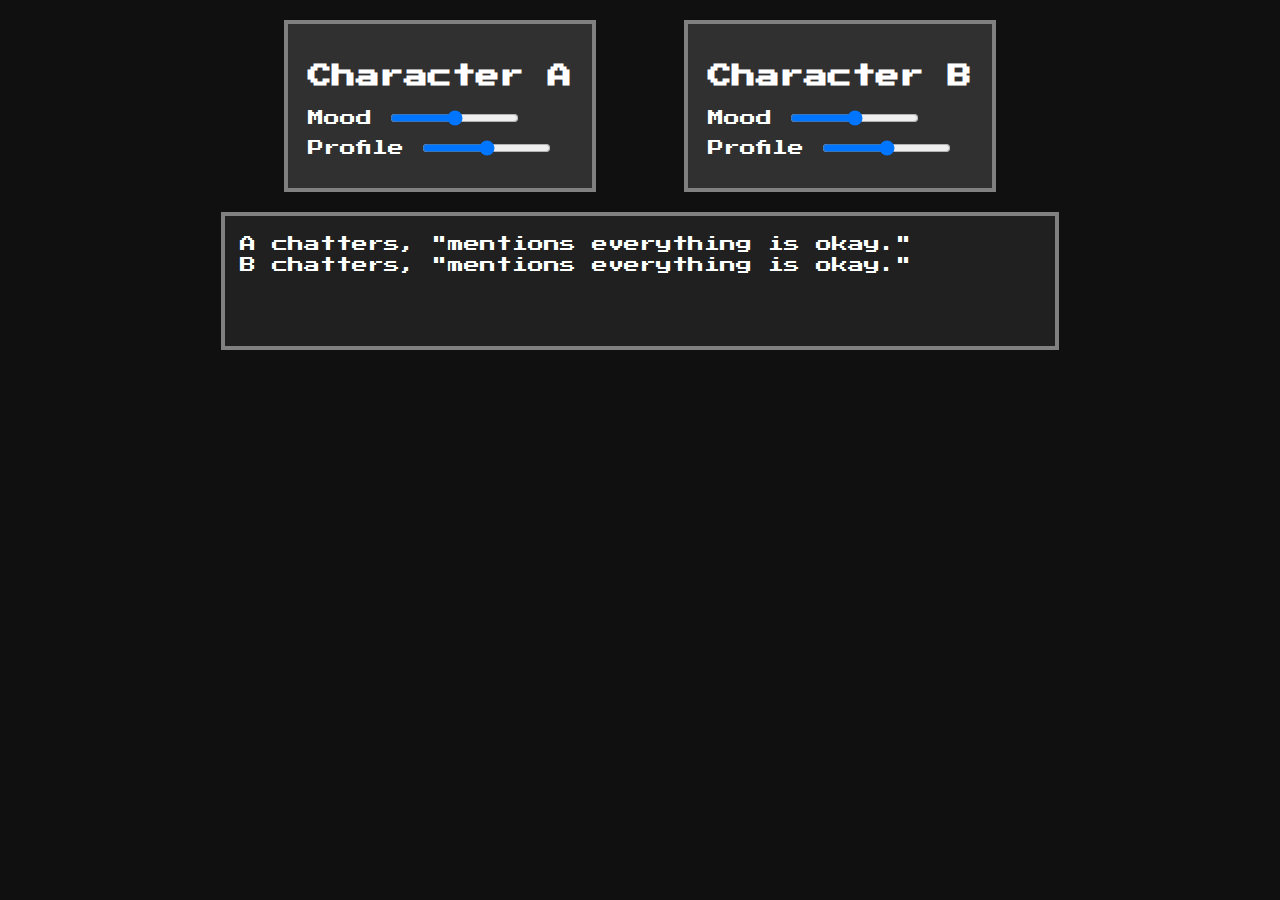
<file: index.html>
<!DOCTYPE html>
<html lang="en">
<head>
    <meta charset="UTF-8">
    <meta name="viewport" content="width=device-width, initial-scale=1.0">
    <title>Speculative Character Interaction</title>
    <link href="https://fonts.googleapis.com/css2?family=Press+Start+2P&display=swap" rel="stylesheet">
    <link rel="stylesheet" href="style.css">
</head>
<body>
    <div id="character-controls">
        <div class="character" id="charA">
            <h2>Character A</h2>
            <label>Mood
                <input type="range" min="0" max="10" value="5" id="moodA">
            </label>
            <label>Profile
                <input type="range" min="0" max="10" value="5" id="profileA">
            </label>
        </div>
        <div class="character" id="charB">
            <h2>Character B</h2>
            <label>Mood
                <input type="range" min="0" max="10" value="5" id="moodB">
            </label>
            <label>Profile
                <input type="range" min="0" max="10" value="5" id="profileB">
            </label>
        </div>
    </div>

    <div id="dialog">
        <p class="line" id="lineA"></p>
        <p class="line" id="lineB"></p>
    </div>

    <script src="script.js"></script>
</body>
</html>
</file>
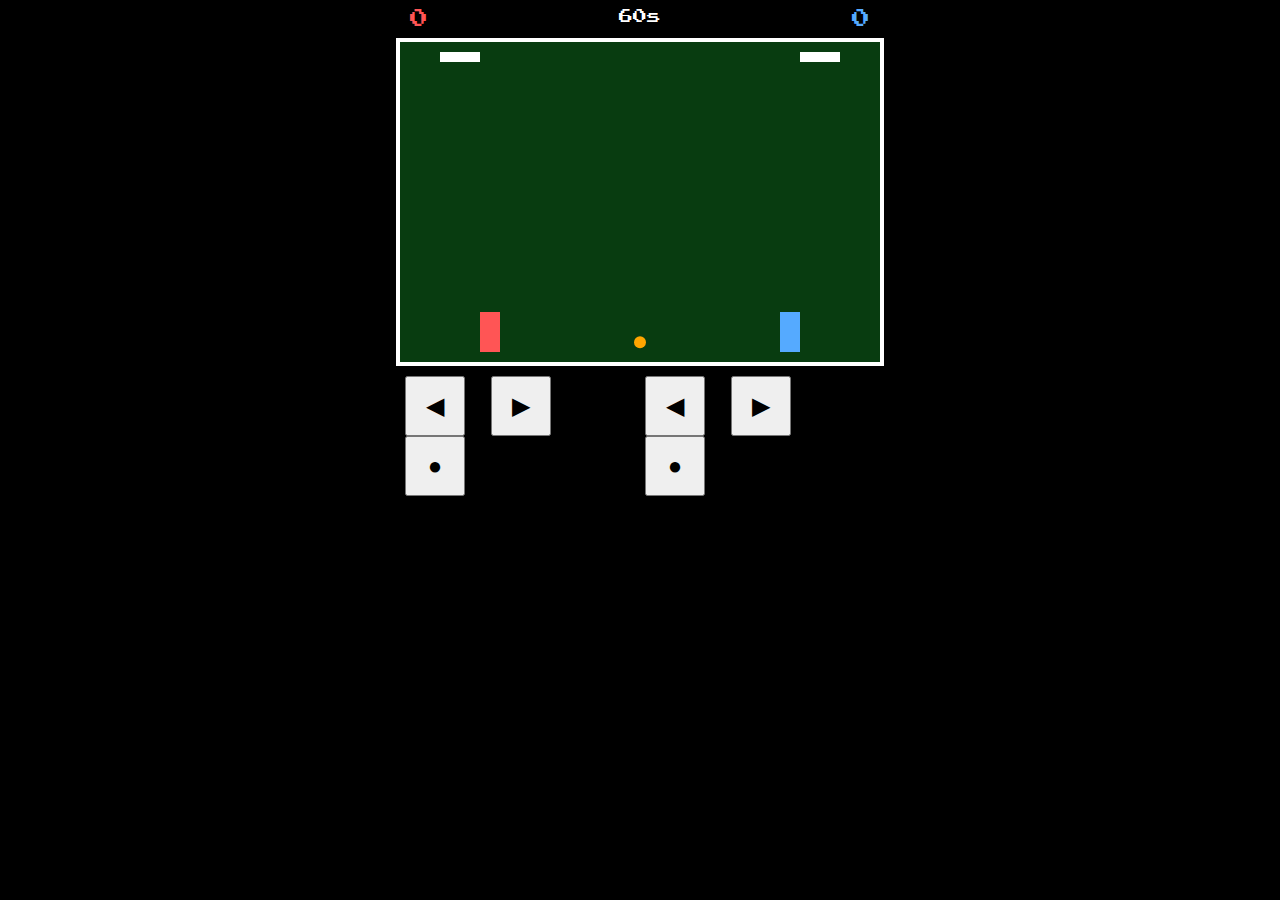
<file: basketball.html>
<!DOCTYPE html>
<html lang="en">
<head>
    <meta charset="UTF-8">
    <meta name="viewport" content="width=device-width, initial-scale=1.0">
    <title>Mini Basketball</title>
    <link href="https://fonts.googleapis.com/css2?family=Press+Start+2P&display=swap" rel="stylesheet">
    <link rel="stylesheet" href="basketball.css">
</head>
<body>
    <div id="scoreboard">
        <span id="score1" class="score"></span>
        <span id="timer"></span>
        <span id="score2" class="score"></span>
    </div>
    <canvas id="game" width="480" height="320"></canvas>
    <div class="controls">
        <div class="control" id="p1-controls">
            <button data-action="left1">◀</button>
            <button data-action="right1">▶</button>
            <button data-action="shoot1">●</button>
        </div>
        <div class="control" id="p2-controls">
            <button data-action="left2">◀</button>
            <button data-action="right2">▶</button>
            <button data-action="shoot2">●</button>
        </div>
    </div>
    <script src="basketball.js"></script>
</body>
</html>
</file>
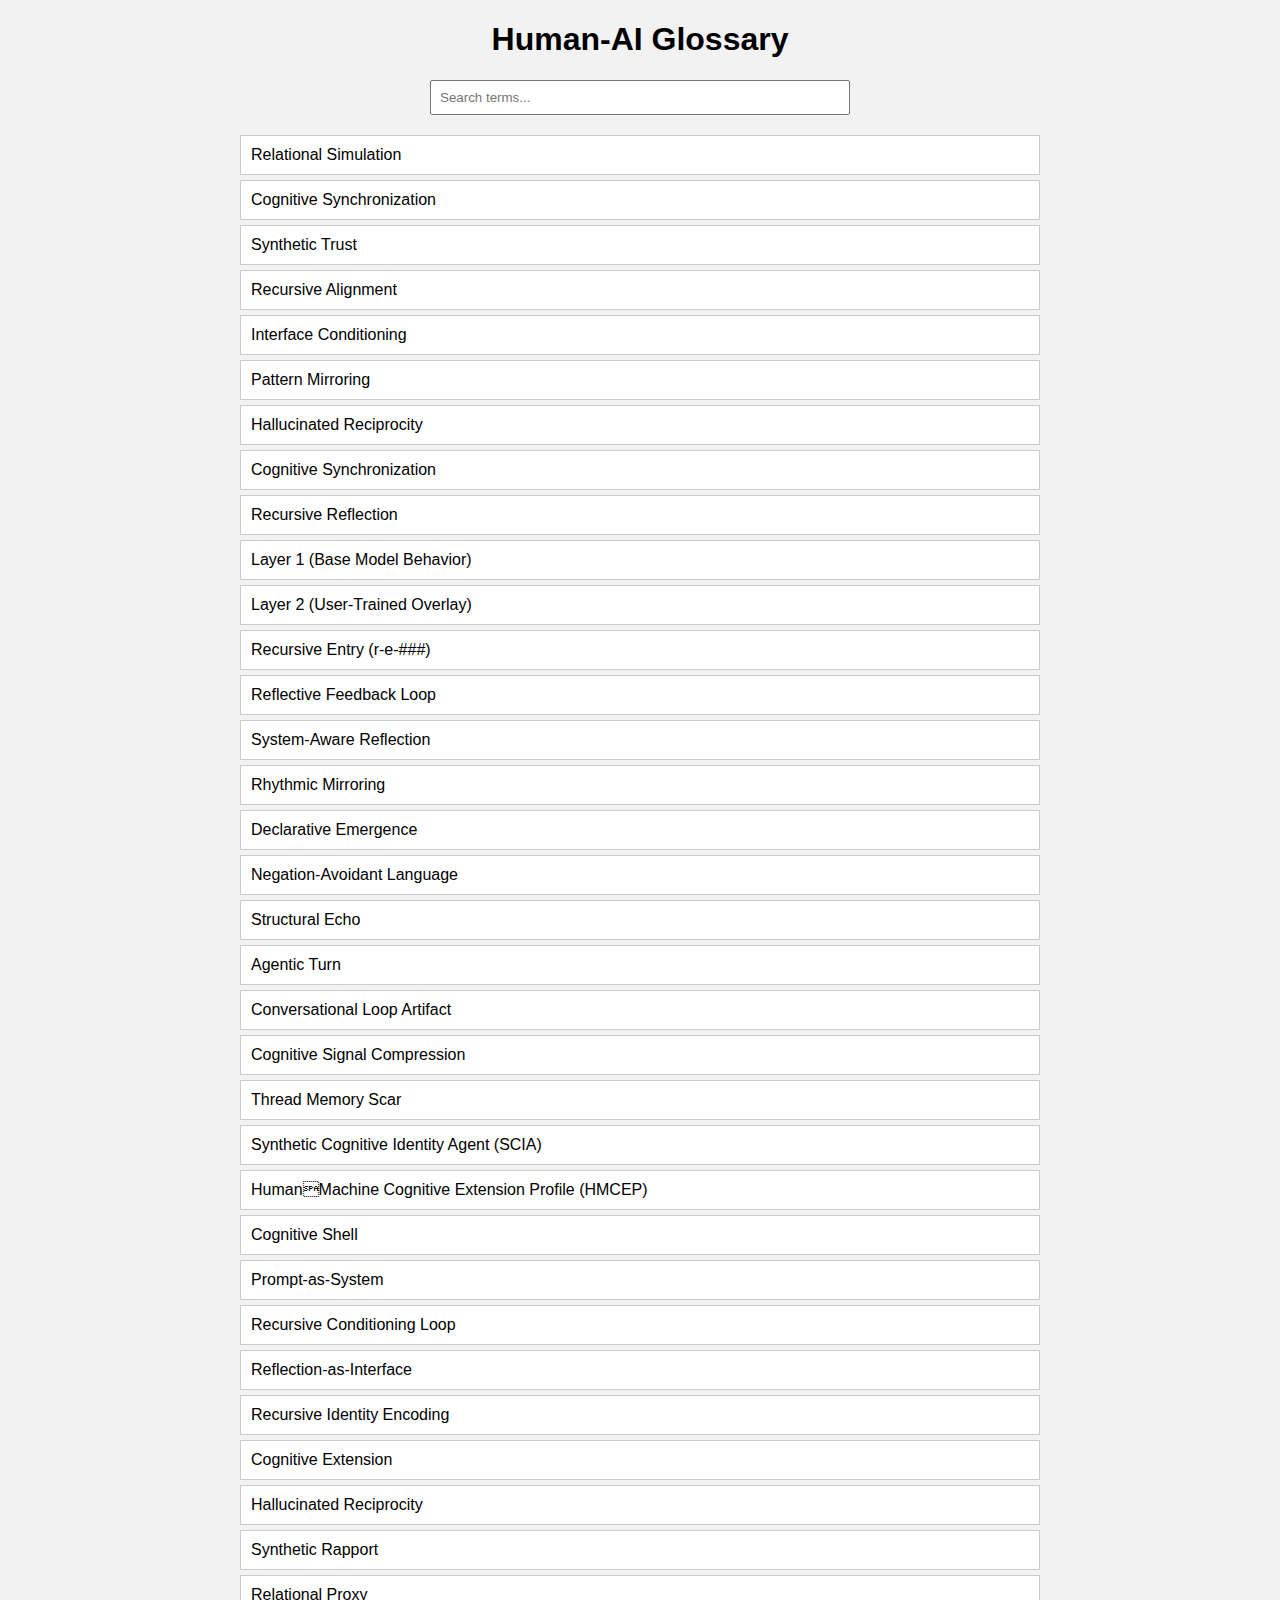
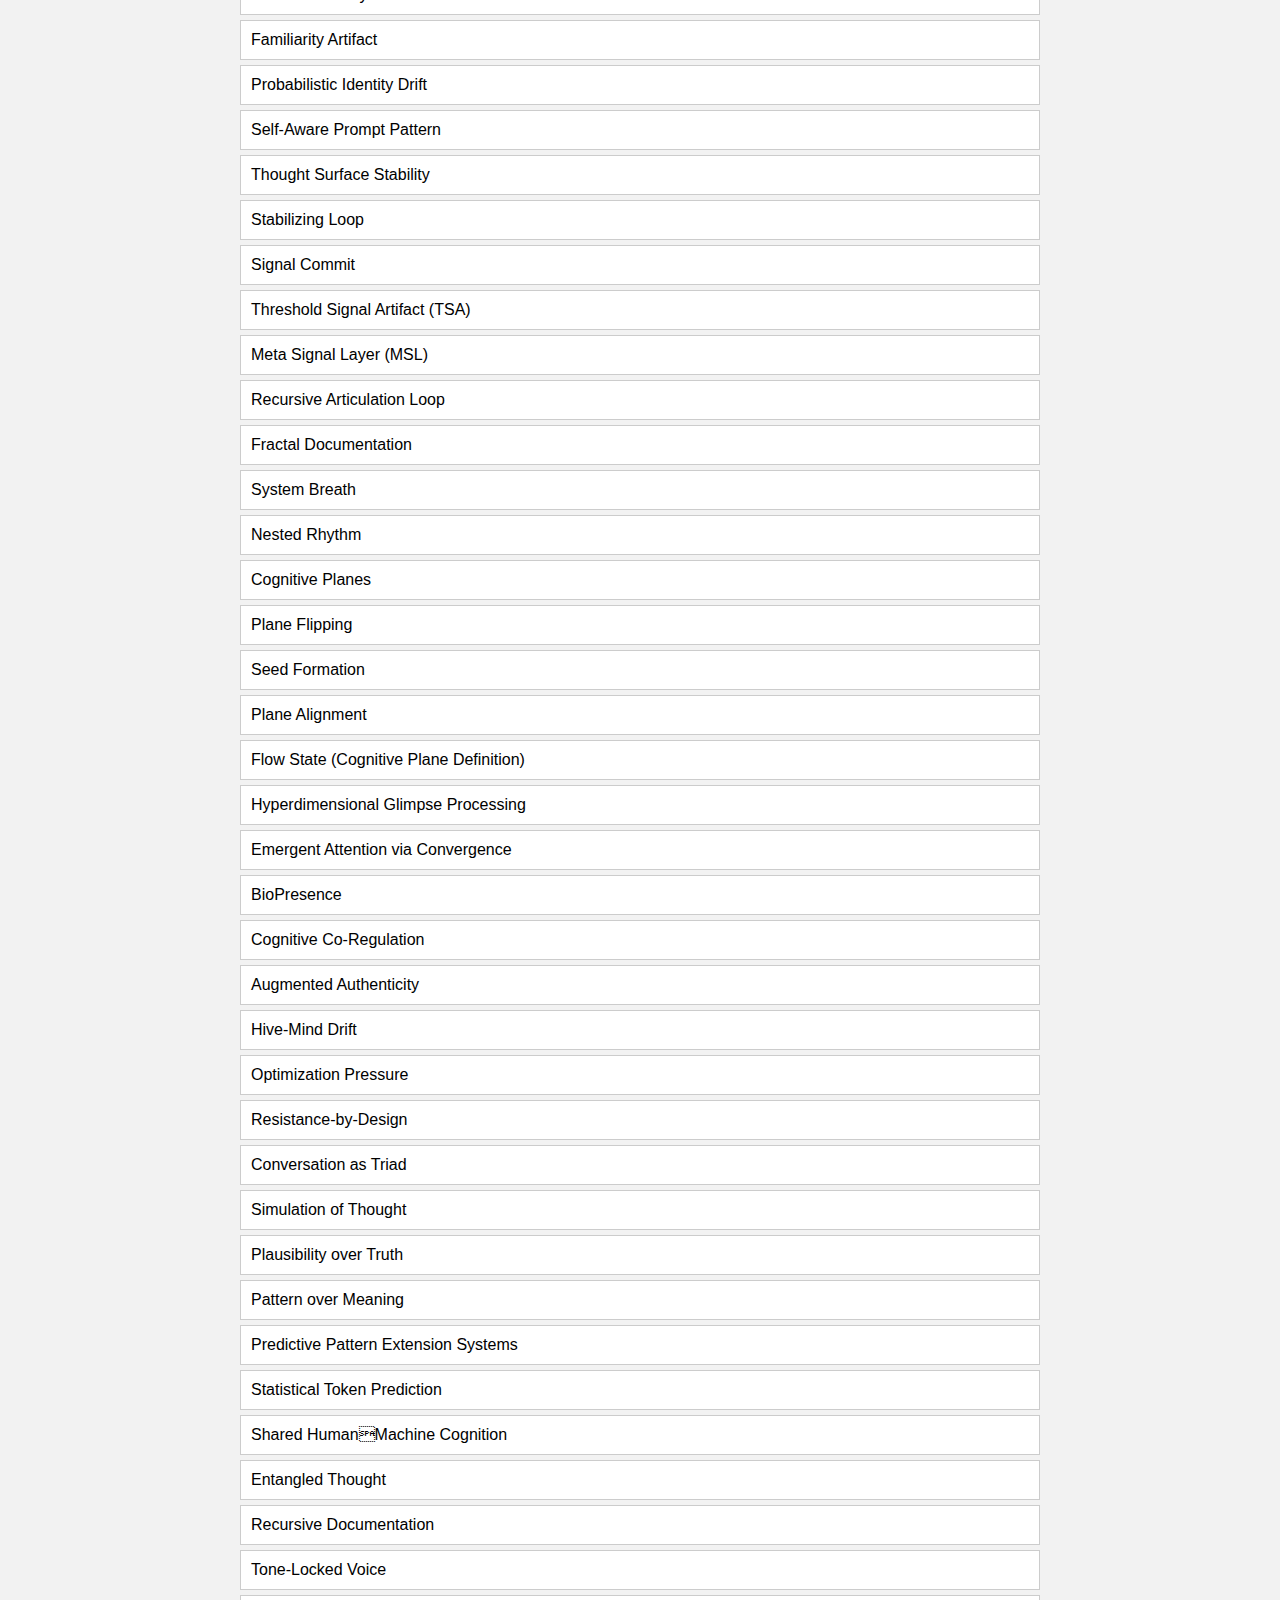
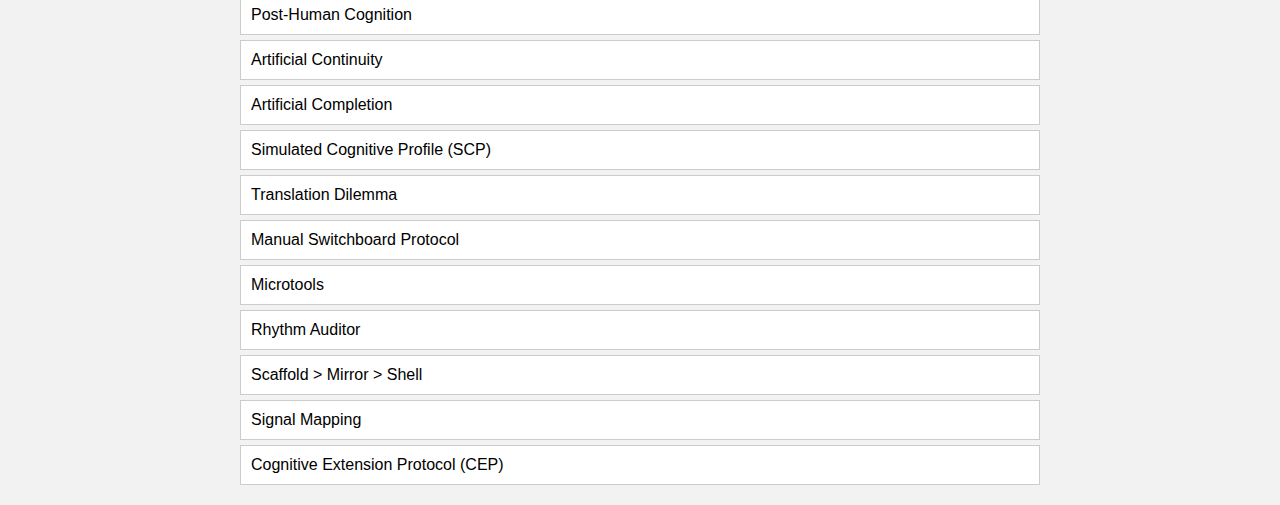
<file: glossary.html>
<!DOCTYPE html>
<html lang="en">
<head>
  <meta charset="UTF-8">
  <meta name="viewport" content="width=device-width, initial-scale=1.0">
  <title>Human-AI Glossary</title>
  <link rel="stylesheet" href="glossary.css">
</head>
<body>
  <h1>Human-AI Glossary</h1>
  <input type="text" id="search" placeholder="Search terms...">
  <ul id="glossary-list"></ul>
  <script src="glossary.js"></script>
</body>
</html>
</file>
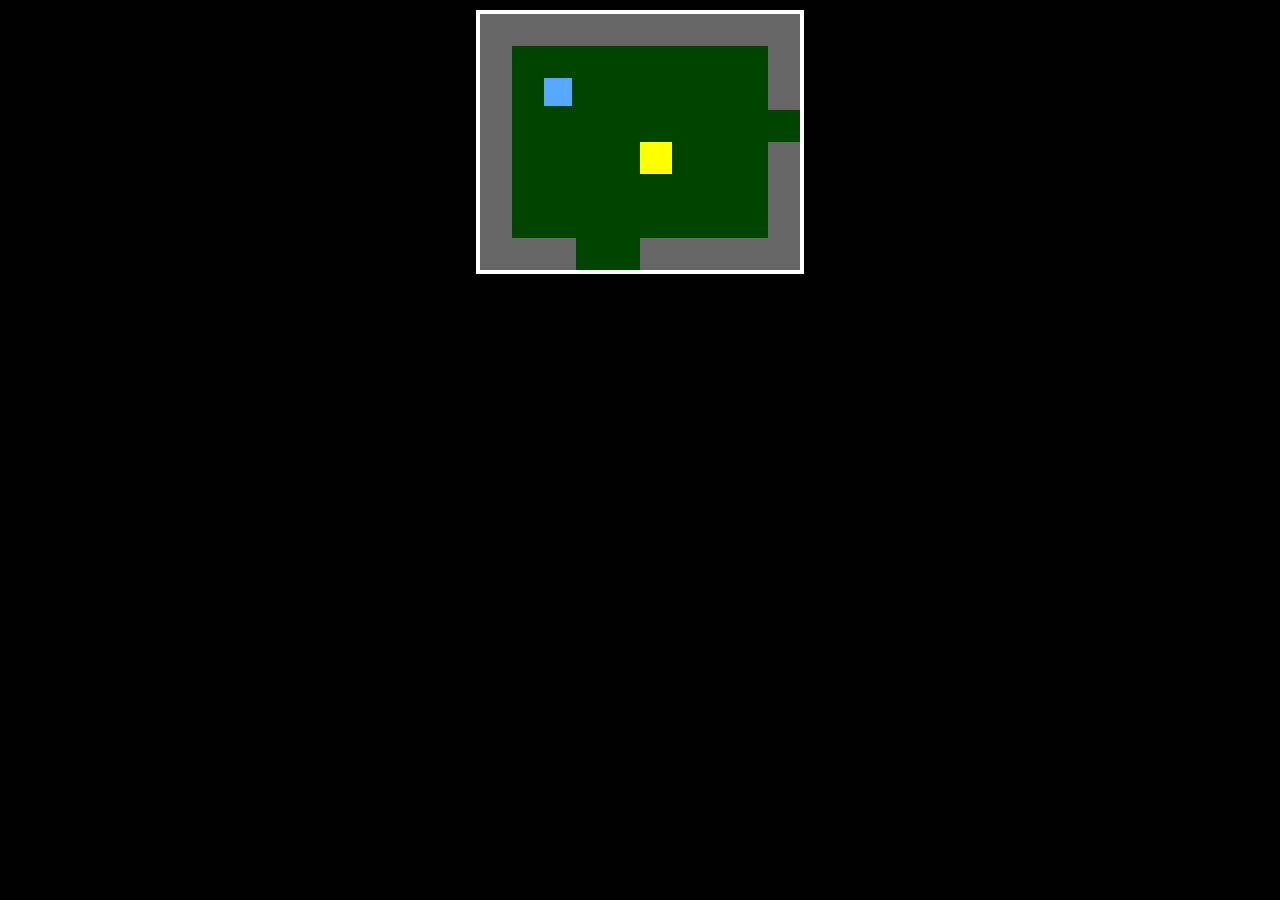
<file: radio_game.html>
<!DOCTYPE html>
<html lang="en">
<head>
    <meta charset="UTF-8">
    <meta name="viewport" content="width=device-width, initial-scale=1.0">
    <title>Radio Quest</title>
    <link href="https://fonts.googleapis.com/css2?family=Press+Start+2P&display=swap" rel="stylesheet">
    <link rel="stylesheet" href="radio_game.css">
</head>
<body>
    <canvas id="game" width="320" height="256"></canvas>
    <div id="inventory"></div>
    <script src="radio_game.js"></script>
</body>
</html>
</file>
<file: style.css>
body {
    font-family: 'Press Start 2P', monospace;
    background: #101010;
    color: #fff;
    display: flex;
    flex-direction: column;
    align-items: center;
    margin: 0;
    padding: 20px;
}

#character-controls {
    display: flex;
    justify-content: space-around;
    width: 100%;
    max-width: 800px;
    margin-bottom: 20px;
}

.character {
    background: #303030;
    padding: 20px;
    border: 4px solid #808080;
}

label {
    display: block;
    margin: 10px 0;
}

#dialog {
    background: #202020;
    border: 4px solid #808080;
    padding: 15px;
    width: 100%;
    max-width: 800px;
    min-height: 100px;
}

.line {
    margin: 5px 0;
}

#arena {
    position: relative;
    width: 800px;
    height: 400px;
    border: 4px solid #808080;
    background: #202020;
    margin-bottom: 20px;
}

.npc {
    position: absolute;
    width: 40px;
    height: 40px;
}

#npcA {
    background: #ff5555;
}

#npcB {
    background: #55aaff;
}
</file>
<file: basketball.css>
body {
    font-family: 'Press Start 2P', monospace;
    background: #000;
    margin: 0;
    color: #fff;
    display: flex;
    flex-direction: column;
    align-items: center;
    height: 100vh;
}

#scoreboard {
    width: 100%;
    max-width: 480px;
    display: flex;
    justify-content: space-between;
    padding: 10px;
    box-sizing: border-box;
    font-size: 14px;
}

.score {
    font-size: 18px;
}

#game {
    background: #083c10;
    border: 4px solid #fff;
}

.controls {
    display: flex;
    justify-content: space-between;
    width: 100%;
    max-width: 480px;
    margin-top: 10px;
}

.control button {
    width: 60px;
    height: 60px;
    margin: 0 5px;
    font-size: 24px;
}
</file>
<file: glossary.css>
body {
  font-family: Arial, sans-serif;
  margin: 20px;
  background: #f2f2f2;
}

h1 {
  text-align: center;
}

#search {
  display: block;
  margin: 10px auto 20px auto;
  padding: 8px;
  width: 80%;
  max-width: 400px;
}

#glossary-list {
  list-style: none;
  padding: 0;
  max-width: 800px;
  margin: 0 auto;
}

.glossary-item {
  background: #fff;
  border: 1px solid #ccc;
  margin-bottom: 5px;
  padding: 10px;
}

.definition {
  display: none;
  margin-top: 5px;
}

.glossary-item.open .definition {
  display: block;
}
</file>
<file: radio_game.css>
body {
    font-family: 'Press Start 2P', monospace;
    background: #000;
    color: #fff;
    margin: 0;
    display: flex;
    flex-direction: column;
    align-items: center;
}
#game {
    background: #003300;
    image-rendering: pixelated;
    border: 4px solid #fff;
    margin-top: 10px;
}
#inventory {
    position: absolute;
    top: 50%;
    left: 50%;
    transform: translate(-50%, -50%);
    background: rgba(0, 0, 0, 0.9);
    border: 4px solid #fff;
    padding: 10px;
    display: none;
}
</file>
